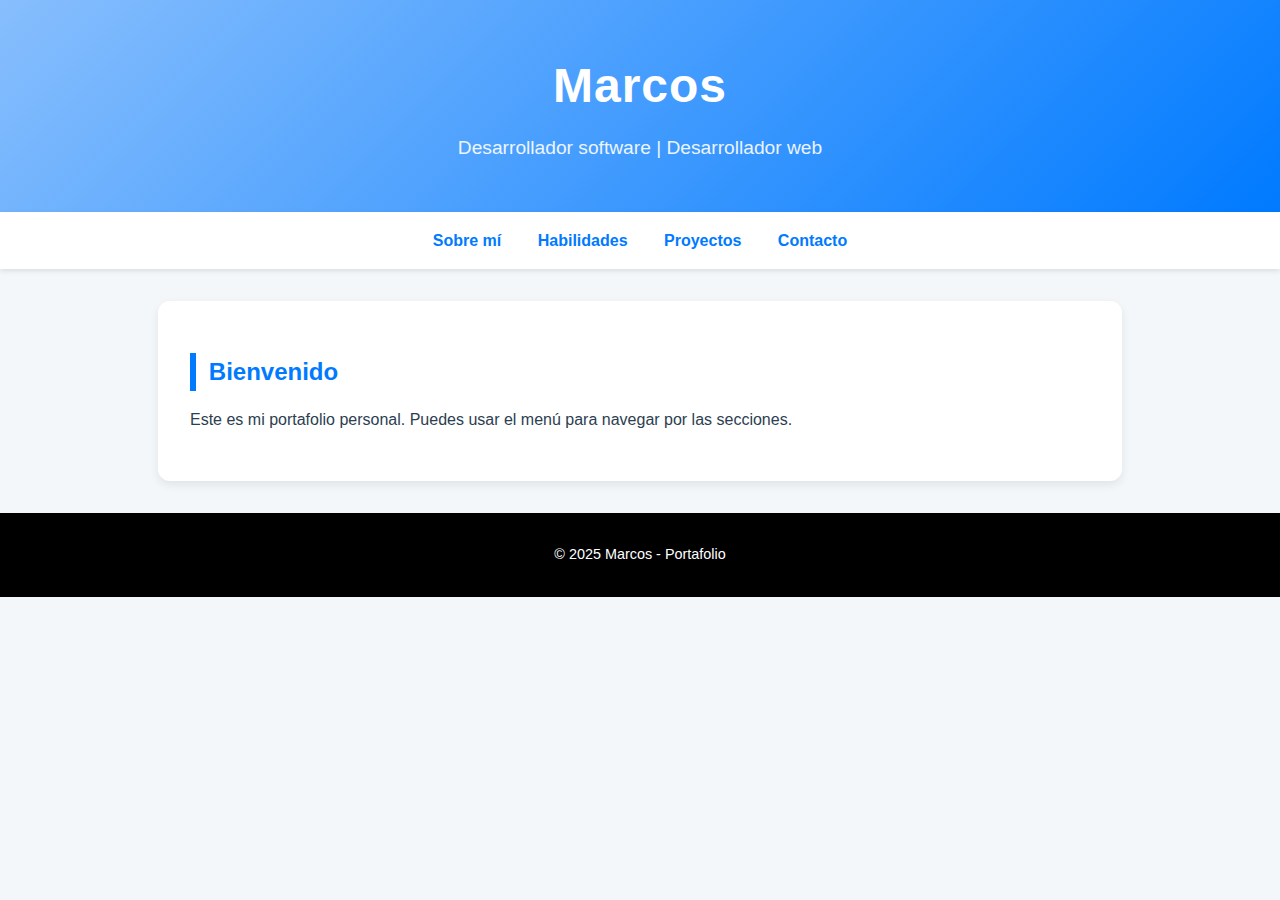
<file: CV/index.html>
<!DOCTYPE html>
<html lang="es">
<head>
  <meta charset="UTF-8">
  <meta name="viewport" content="width=device-width, initial-scale=1.0">
  <title>Marcos Portafolio</title>
  <link rel="stylesheet" href="style.css">
</head>
<body>
  <header>
    <h1>Marcos</h1>
    <p>Desarrollador software | Desarrollador web</p>
  </header>

  <nav>
    <a href="sobre-mi.html">Sobre mí</a>
    <a href="habilidades.html">Habilidades</a>
    <a href="proyectos.html">Proyectos</a>
    <a href="contacto.html">Contacto</a>
  </nav>

  <section>
    <h2>Bienvenido</h2>
    <p>Este es mi portafolio personal. Puedes usar el menú para navegar por las secciones.</p>
  </section>

  <footer>
    <p>© 2025 Marcos - Portafolio</p>
  </footer>
</body>
</html>
</file>
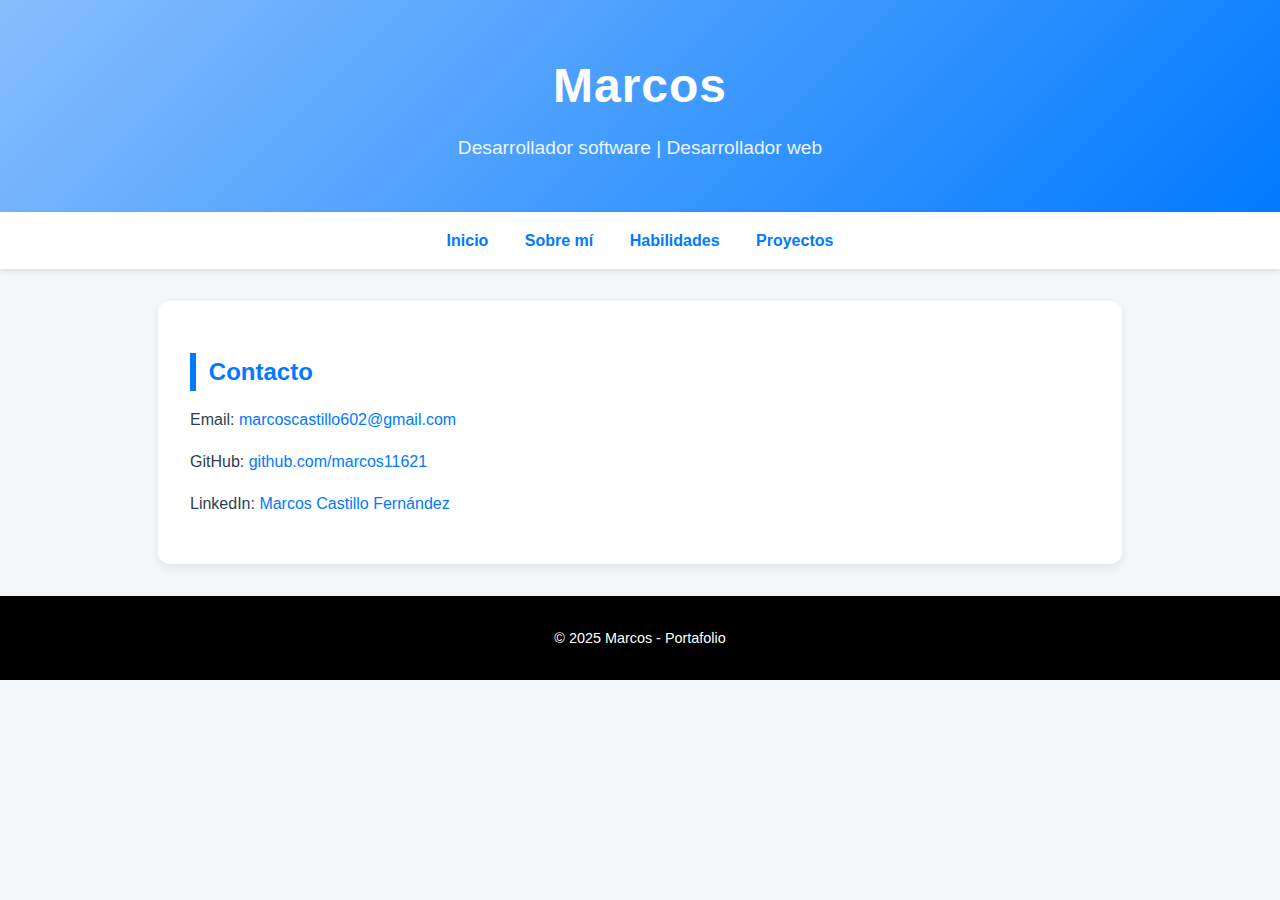
<file: CV/contacto.html>
<!DOCTYPE html>
<html lang="es">
<head>
  <meta charset="UTF-8">
  <meta name="viewport" content="width=device-width, initial-scale=1.0">
  <title>Contacto</title>
  <link rel="stylesheet" href="style.css">
</head>
<body>
  <header>
    <h1>Marcos</h1>
    <p>Desarrollador software | Desarrollador web</p>
  </header>

  <nav>
    <a href="index.html">Inicio</a>
    <a href="sobre-mi.html">Sobre mí</a>
    <a href="habilidades.html">Habilidades</a>
    <a href="proyectos.html">Proyectos</a>
  </nav>

  <section>
    <h2>Contacto</h2>
    <p>Email: <a href="marcoscastillo602@gmail.com">marcoscastillo602@gmail.com</a></p>
    <p>GitHub: <a href="https://github.com/marcos11621" target="_blank">github.com/marcos11621</a></p>
    <p>LinkedIn: <a href="https://www.linkedin.com/in/marcos-castillo-fernández-18021634a/" target="_blank">Marcos Castillo Fernández</a></p>
  </section>

  <footer>
    <p>© 2025 Marcos - Portafolio</p>
  </footer>
</body>
</html>
</file>
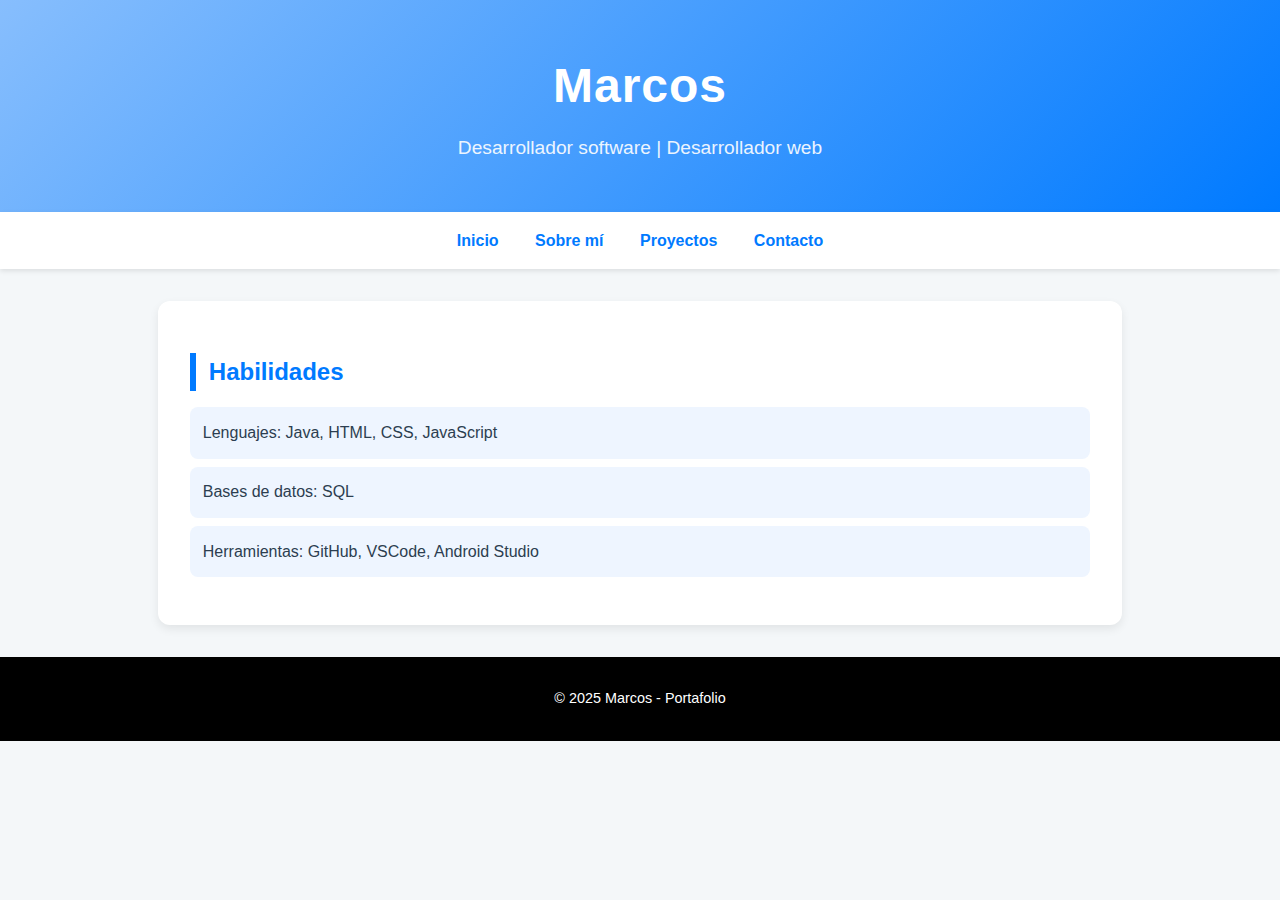
<file: CV/habilidades.html>
<!DOCTYPE html>
<html lang="es">
<head>
  <meta charset="UTF-8">
  <meta name="viewport" content="width=device-width, initial-scale=1.0">
  <title>Habilidades</title>
  <link rel="stylesheet" href="style.css">
</head>
<body>
  <header>
    <h1>Marcos</h1>
    <p>Desarrollador software | Desarrollador web</p>
  </header>

  <nav>
    <a href="index.html">Inicio</a>
    <a href="sobre-mi.html">Sobre mí</a>
    <a href="proyectos.html">Proyectos</a>
    <a href="contacto.html">Contacto</a>
  </nav>

  <section class="skills">
    <h2>Habilidades</h2>
    <ul>
      <li>Lenguajes: Java, HTML, CSS, JavaScript </li>
      <li>Bases de datos: SQL</li>
      <li>Herramientas: GitHub, VSCode, Android Studio</li>
    </ul>
  </section>

  <footer>
    <p>© 2025 Marcos - Portafolio</p>
  </footer>
</body>
</html>
</file>
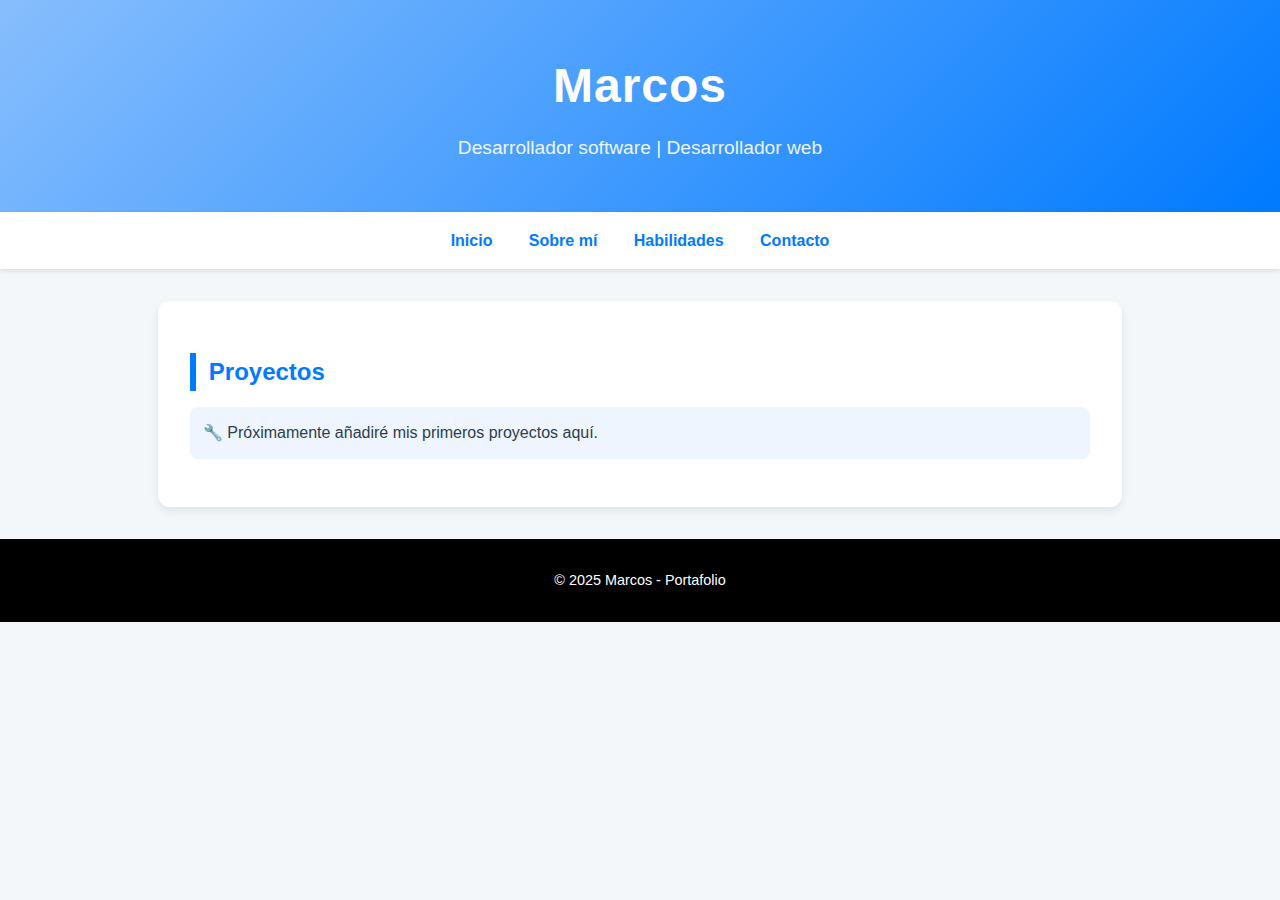
<file: CV/proyectos.html>
<!DOCTYPE html>
<html lang="es">
<head>
  <meta charset="UTF-8">
  <meta name="viewport" content="width=device-width, initial-scale=1.0">
  <title>Proyectos</title>
  <link rel="stylesheet" href="style.css">
</head>
<body>
  <header>
    <h1>Marcos</h1>
    <p>Desarrollador software | Desarrollador web</p>
  </header>

  <nav>
    <a href="index.html">Inicio</a>
    <a href="sobre-mi.html">Sobre mí</a>
    <a href="habilidades.html">Habilidades</a>
    <a href="contacto.html">Contacto</a>
  </nav>

  <section class="projects">
    <h2>Proyectos</h2>
    <ul>
      <li>🔧 Próximamente añadiré mis primeros proyectos aquí.</li>
    </ul>
  </section>

  <footer>
    <p>© 2025 Marcos - Portafolio</p>
  </footer>
</body>
</html>
</file>
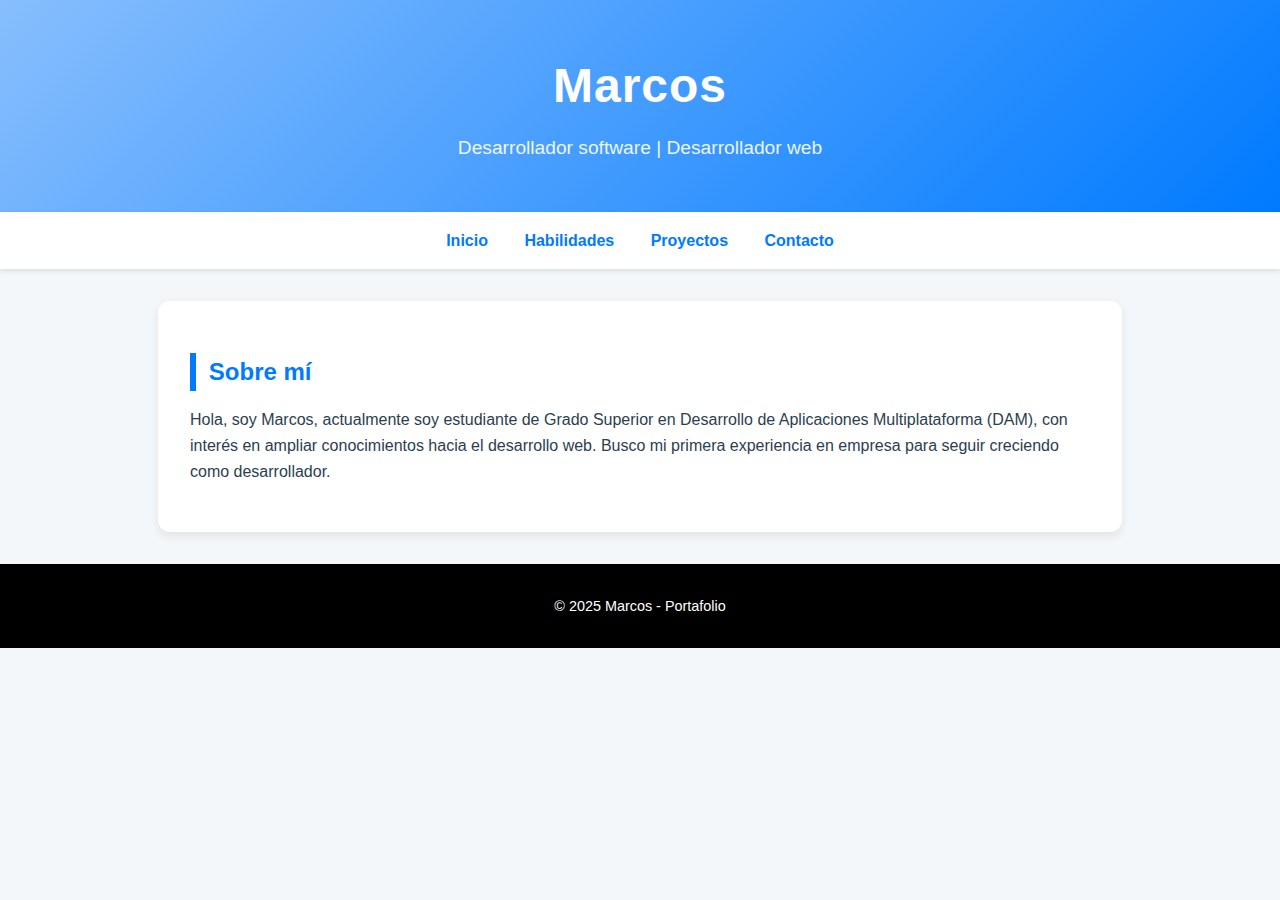
<file: CV/sobre-mi.html>
<!DOCTYPE html>
<html lang="es">
<head>
  <meta charset="UTF-8">
  <meta name="viewport" content="width=device-width, initial-scale=1.0">
  <title>Sobre mí</title>
  <link rel="stylesheet" href="style.css">
</head>
<body>
  <header>
    <h1>Marcos</h1>
    <p>Desarrollador software | Desarrollador web</p>
  </header>

  <nav>
    <a href="index.html">Inicio</a>
    <a href="habilidades.html">Habilidades</a>
    <a href="proyectos.html">Proyectos</a>
    <a href="contacto.html">Contacto</a>
  </nav>

  <section>
    <h2>Sobre mí</h2>
    <p>
      Hola, soy Marcos, actualmente soy estudiante de Grado Superior en Desarrollo de Aplicaciones Multiplataforma (DAM), 
      con interés en ampliar conocimientos hacia el desarrollo web. 
      Busco mi primera experiencia en empresa para seguir creciendo como desarrollador.
    </p>
  </section>

  <footer>
    <p>© 2025 Marcos - Portafolio</p>
  </footer>
</body>
</html>
</file>
<file: CV/style.css>
/* Fuente */
body {
  font-family: 'Segoe UI', Tahoma, Geneva, Verdana, sans-serif;
  margin: 0;
  padding: 0;
  background: #f4f7f9;
  color: #2c3e50;
  line-height: 1.6;
}

/* Encabezado con degradado */
header {
  background: linear-gradient(135deg, #87befd, #007aff);
  color: #fff;
  padding: 3rem 2rem;
  text-align: center;
  box-shadow: 0 4px 8px rgba(0,0,0,0.2);
}

header h1 {
  margin: 0;
  font-size: 3rem;
  letter-spacing: 1px;
}

header p {
  margin: 0.5rem 0 0;
  font-size: 1.2rem;
  opacity: 0.9;
}

/* Menú de navegación */
nav {
  background: #fff;
  padding: 1rem;
  text-align: center;
  box-shadow: 0 2px 5px rgba(0,0,0,0.1);
  position: sticky;
  top: 0;
  z-index: 10;
}

nav a {
  color: #007aff;
  margin: 0 1rem;
  text-decoration: none;
  font-weight: 600;
  padding-bottom: 0.2rem;
}

nav a:hover {
  background-color: cornflowerblue;
  color: #0051a3;
  border-bottom: 2px solid #0051a3;
}

/* Secciones */
section {
  max-width: 900px;
  margin: 2rem auto;
  padding: 2rem;
  background: #fff;
  border-radius: 12px;
  box-shadow: 0 4px 10px rgba(0,0,0,0.08);
  transition: transform 0.3s ease;
}

section:hover {
  transform: translateY(-3px);
}

section h2 {
  border-left: 6px solid #007aff;
  padding-left: 0.8rem;
  margin-bottom: 1rem;
  color: #007aff;
}

/* Listas */
.skills ul, .projects ul {
  list-style: none;
  padding: 0;
}

.skills li, .projects li {
  background: #eef5ff;
  margin: 0.5rem 0;
  padding: 0.8rem;
  border-radius: 8px;
  transition: background 0.3s ease;
}

.skills li:hover, .projects li:hover {
  background: #d9eaff;
}

/* Enlaces */
a {
  color: #007aff;
  text-decoration: none;
}

a:hover {
  text-decoration: underline;
}

/* Footer */
footer {
  text-align: center;
  padding: 1rem;
  background: #000000;
  color: #fff;
  margin-top: 2rem;
  font-size: 0.9rem;
}
</file>
